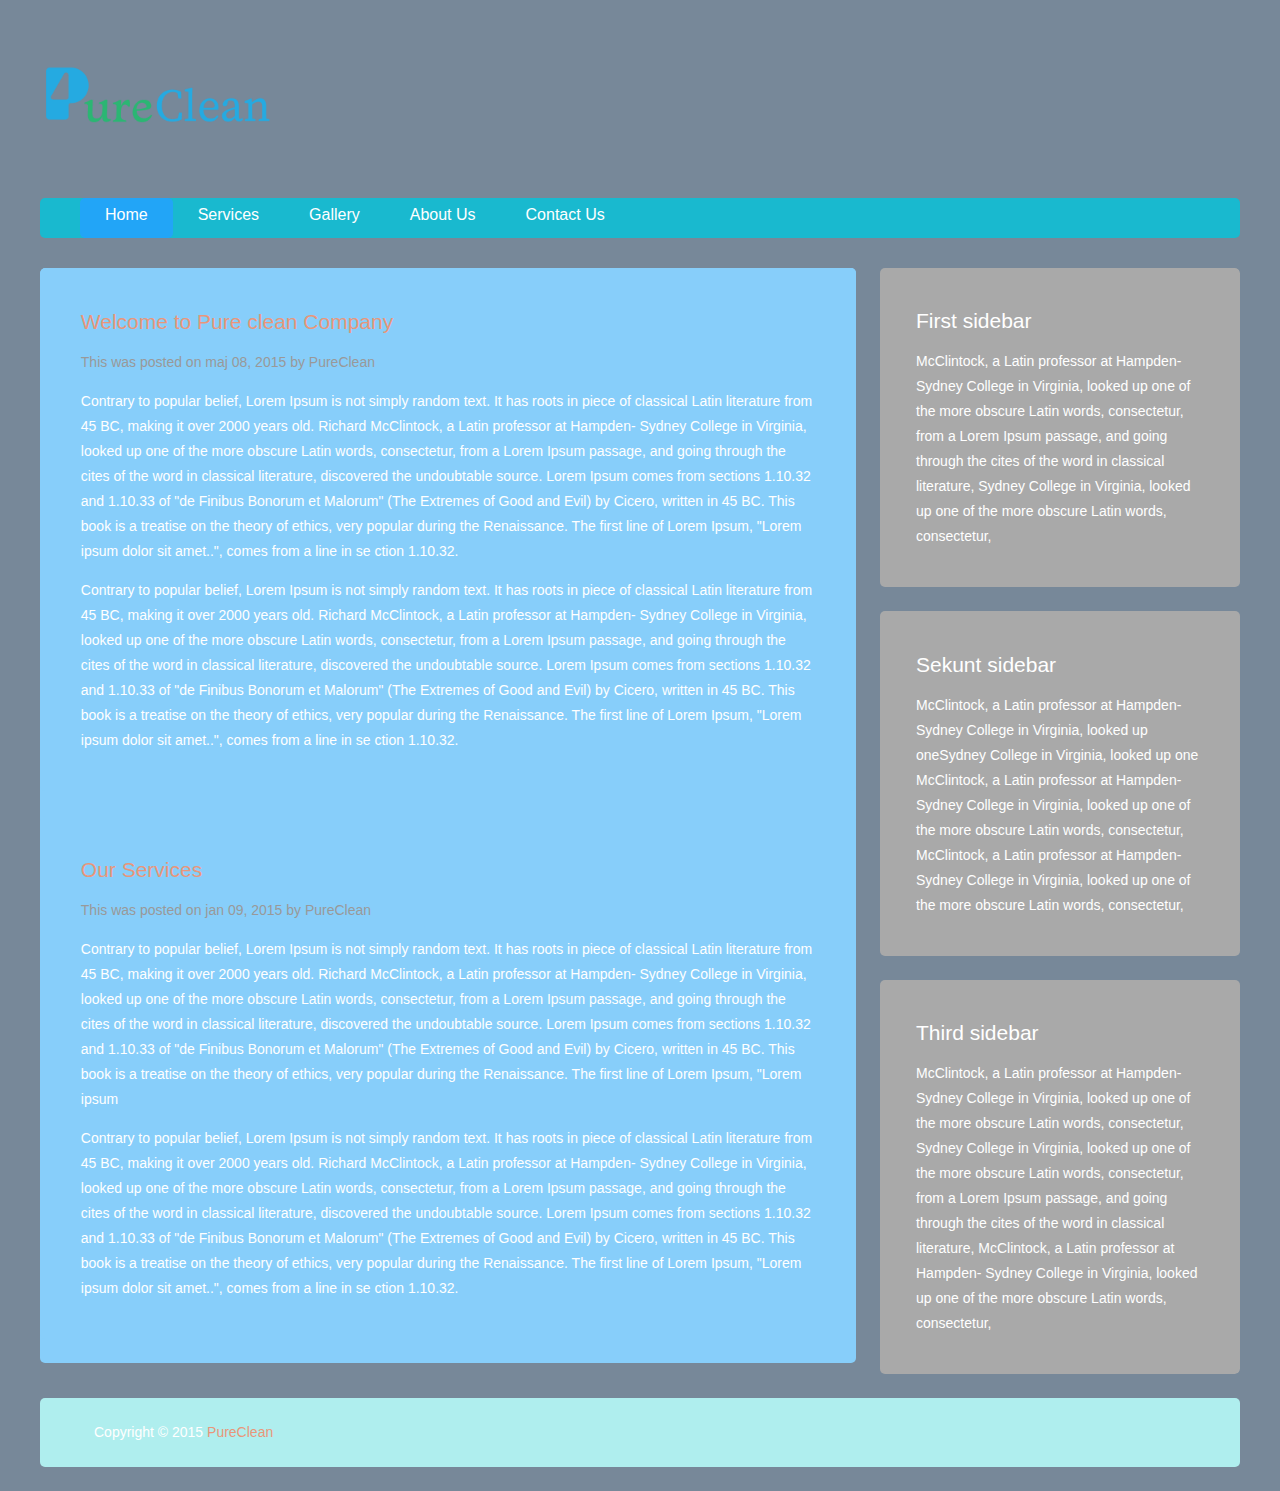
<file: PureClean/index.html>
﻿<!DOCTYPE html>

<html lang="en" xmlns="http://www.w3.org/1999/xhtml">
<head lang="en">
    <meta charset="utf-8" />

    <!--title is here -->
    <title>Pure Clean</title>

    <!--css link is here -->
    <link rel="stylesheet" type="text/css" href="style.css" />
    <meta name="viewport" content="width=device-width, initial-scale=1.0"/>
</head>
<body class="body">

    <!---Logo is here -->
    <header class="mainHeader">
        <img src="img/logo.png" alt="logo"/>
        
        <!--menu is here-->
        <nav>
            <ul>
                <li class="active"><a href="index.html">Home</a></li>
                <li><a href="services.html">Services</a></li>
                <li><a href="gallery.html">Gallery</a></li>
                <li><a href="about.html">About Us</a></li>
                <li><a href="contact.html">Contact Us</a></li>
            </ul>
        </nav>

    </header>

    <div class="mainContent">
        <div class="Content">

            <!--Första -----Article-->
            <article class="topContent">
                <header>
                    <h2><a href="#" title="This is cleaning Company">Welcome to Pure clean Company</a></h2>
                </header>
                <footer>
                    <!--post info-->
                    <p class="post-info">This was posted on maj 08, 2015 by PureClean</p>
                </footer>
                <div>
                    <p>
                        Contrary to popular belief, Lorem Ipsum is 
                        not simply random text. It has roots in
                         piece of classical Latin literature from 45 
                        BC, making it over 2000 years old. Richard
                         McClintock, a Latin professor at Hampden-
                        Sydney College in Virginia, looked up one 
                        of the more obscure Latin words, consectetur,
                         from a Lorem Ipsum passage, and going through
                         the cites of the word in classical literature, 
                        discovered the undoubtable source. Lorem Ipsum comes
                         from sections 1.10.32 and 1.10.33 of "de Finibus Bonorum 
                        et Malorum" (The Extremes of Good and Evil) by Cicero, written 
                        in 45 BC. This book is a treatise on the theory of ethics,
                         very popular during the Renaissance. The first line of
                         Lorem Ipsum, "Lorem ipsum 
                        dolor sit amet..", comes from a line in se
                        ction 1.10.32.
                    </p>

                    <p>
                        Contrary to popular belief, Lorem Ipsum is
                        not simply random text. It has roots in
                        piece of classical Latin literature from 45
                        BC, making it over 2000 years old. Richard
                        McClintock, a Latin professor at Hampden-
                        Sydney College in Virginia, looked up one
                        of the more obscure Latin words, consectetur,
                        from a Lorem Ipsum passage, and going through
                        the cites of the word in classical literature,
                        discovered the undoubtable source. Lorem Ipsum comes
                        from sections 1.10.32 and 1.10.33 of "de Finibus Bonorum
                        et Malorum" (The Extremes of Good and Evil) by Cicero, written
                        in 45 BC. This book is a treatise on the theory of ethics,
                        very popular during the Renaissance. The first line of
                        Lorem Ipsum, "Lorem ipsum
                        dolor sit amet..", comes from a line in se
                        ction 1.10.32.
                    </p>
                    </div>
                </article>

            <!---sekunt Article-->

            <article class="bottomContent">
                <header>
                    <h2><a href="#" title="This is our services">Our Services</a></h2>
                </header>
                <footer>
                    <p class="post-info">This was posted on jan 09, 2015 by PureClean</p>
                </footer>
                <div>
                    <p>
                        Contrary to popular belief, Lorem Ipsum is
                        not simply random text. It has roots in
                        piece of classical Latin literature from 45
                        BC, making it over 2000 years old. Richard
                        McClintock, a Latin professor at Hampden-
                        Sydney College in Virginia, looked up one
                        of the more obscure Latin words, consectetur,
                        from a Lorem Ipsum passage, and going through
                        the cites of the word in classical literature,
                        discovered the undoubtable source. Lorem Ipsum comes
                        from sections 1.10.32 and 1.10.33 of "de Finibus Bonorum
                        et Malorum" (The Extremes of Good and Evil) by Cicero, written
                        in 45 BC. This book is a treatise on the theory of ethics,
                        very popular during the Renaissance. The first line of
                        Lorem Ipsum, "Lorem ipsum
                        
                    </p>

                    <p>
                        Contrary to popular belief, Lorem Ipsum is
                        not simply random text. It has roots in
                        piece of classical Latin literature from 45
                        BC, making it over 2000 years old. Richard
                        McClintock, a Latin professor at Hampden-
                        Sydney College in Virginia, looked up one
                        of the more obscure Latin words, consectetur,
                        from a Lorem Ipsum passage, and going through
                        the cites of the word in classical literature,
                        discovered the undoubtable source. Lorem Ipsum comes
                        from sections 1.10.32 and 1.10.33 of "de Finibus Bonorum
                        et Malorum" (The Extremes of Good and Evil) by Cicero, written
                        in 45 BC. This book is a treatise on the theory of ethics,
                        very popular during the Renaissance. The first line of
                        Lorem Ipsum, "Lorem ipsum
                        dolor sit amet..", comes from a line in se
                        ction 1.10.32.
                    </p>
                </div>
            </article>

            
        </div> <!--end contend class-->
        <!----Top side bar-->
        <aside class="top-sidebar">
            <article>
                <h2>First sidebar</h2>
                <p>
                    McClintock, a Latin professor at Hampden-
                    Sydney College in Virginia, looked up one
                    of the more obscure Latin words, consectetur,
                    from a Lorem Ipsum passage, and going through
                    the cites of the word in classical literature,
                    Sydney College in Virginia, looked up one
                    of the more obscure Latin words, consectetur,
                </p>
            </article>
        </aside>

        <!----Top middle side bar-->
        <aside class="middle-sidebar">
            <article>
                <h2>Sekunt sidebar</h2>
                <p>
                    McClintock, a Latin professor at Hampden-
                    Sydney College in Virginia, looked up oneSydney
                    College in Virginia, looked up one
                    McClintock, a Latin professor at Hampden-
                    Sydney College in Virginia, looked up one
                    of the more obscure Latin words, consectetur,
                    McClintock, a Latin professor at Hampden-
                    Sydney College in Virginia, looked up one
                    of the more obscure Latin words, consectetur,


                </p>
            </article>
        </aside>


        <!----Top bottom side bar-->
        <aside class="bottom-sidebar">
            <article>
                <h2>Third sidebar</h2>
                <p>
                    McClintock, a Latin professor at Hampden-
                    Sydney College in Virginia, looked up one
                    of the more obscure Latin words, consectetur,
                    Sydney College in Virginia, looked up one
                    of the more obscure Latin words, consectetur,
                    from a Lorem Ipsum passage, and going through
                    the cites of the word in classical literature,
                    McClintock, a Latin professor at Hampden-
                    Sydney College in Virginia, looked up one
                    of the more obscure Latin words, consectetur,
                </p>
            </article>
        </aside>

        </div> <!--End of main contend-->
        
    <!--Footer area-->
    <footer class="mainFooter">
        <p>Copyright &copy; 2015 <a href="http://pureclean.com">PureClean</a></p>

    </footer>
    
</body>
</html>
</file>
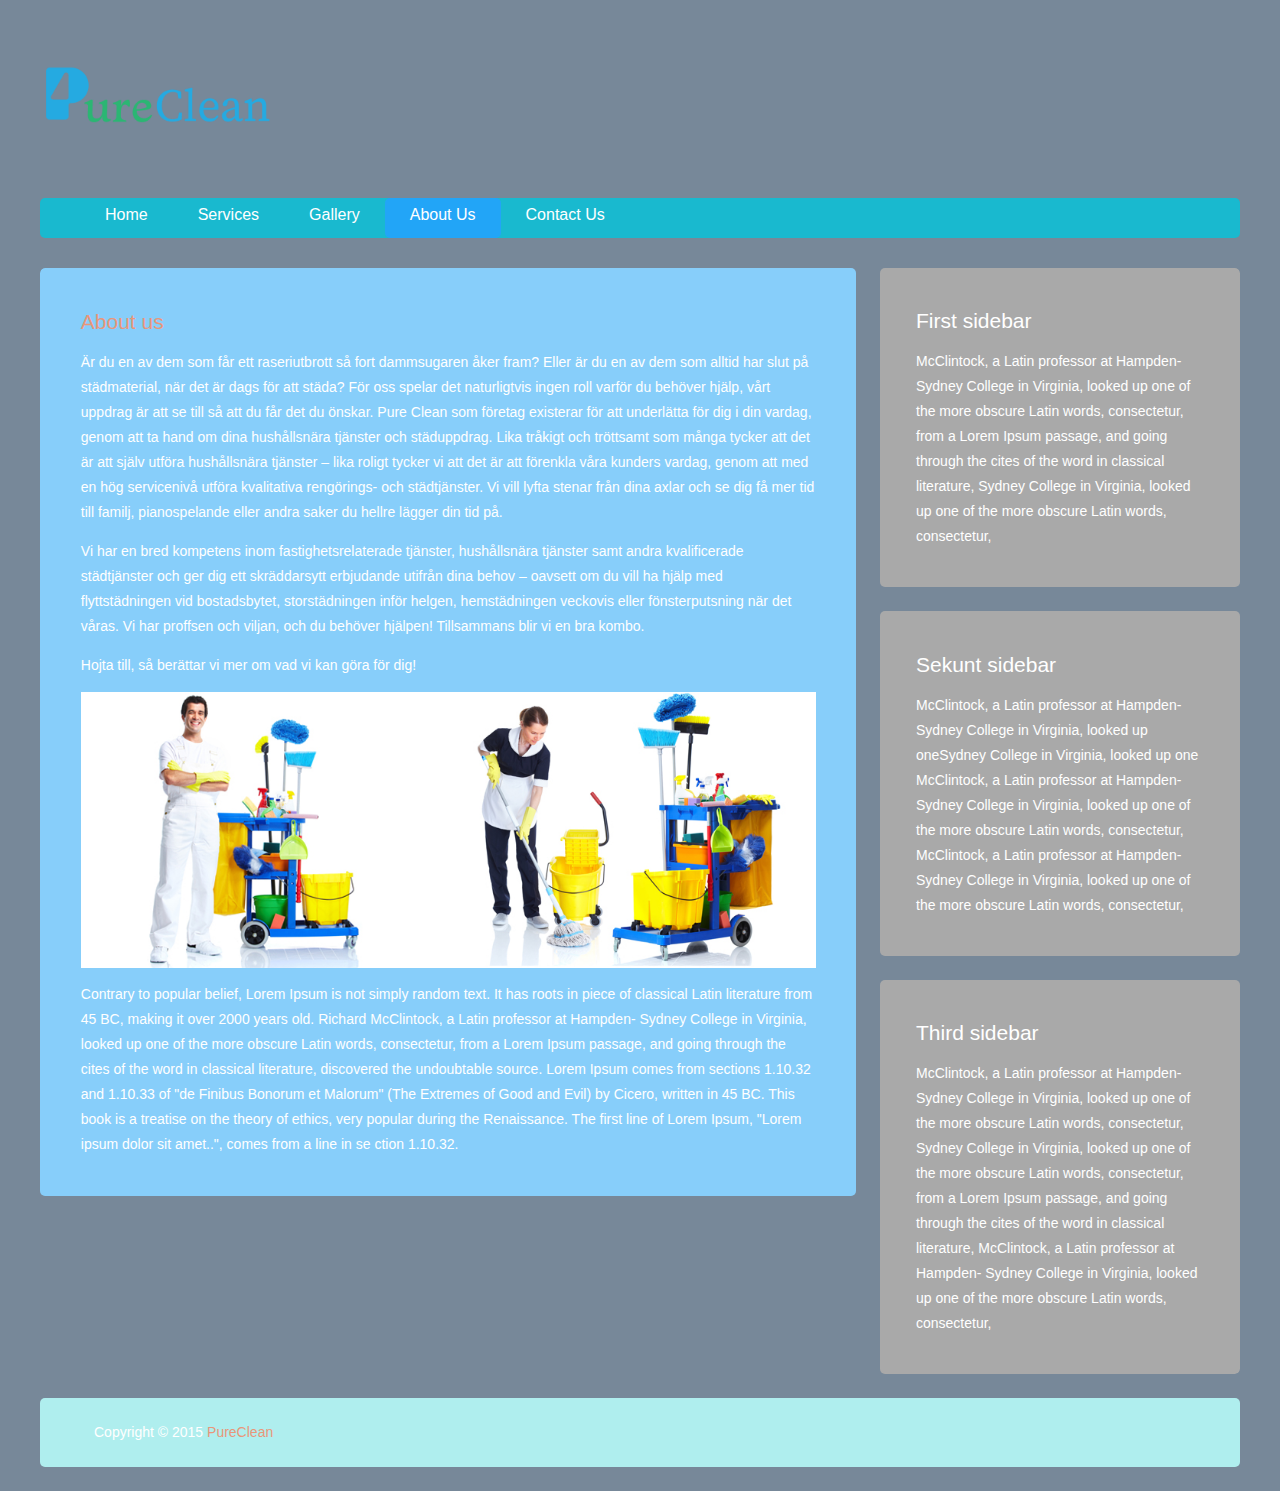
<file: PureClean/about.html>
﻿<!DOCTYPE html>

<html lang="en" xmlns="http://www.w3.org/1999/xhtml">
<head lang="en">
    <meta charset="utf-8" />

    <!--title is here -->
    <title>Pure Clean</title>

    <!--css link is here -->
    <link rel="stylesheet" type="text/css" href="services.css" />
    <meta name="viewport" content="width=device-width, initial-scale=1.0" />
</head>
<body class="body">

    <!---Logo is here -->
    <header class="mainHeader">
        <img src="img/logo.png" alt="logo" />

        <!--menu is here-->
        <nav>
            <ul>
                <li><a href="home.html">Home</a></li>
                <li><a href="services.html">Services</a></li>
                <li><a href="gallery.html">Gallery</a></li>
                <li class="active"><a href="#">About Us</a></li>
                <li><a href="contact.html">Contact Us</a></li>
            </ul>
        </nav>

    </header>

    <div class="mainContent">
        <div class="Content">

            <!--Första -----Article-->
            <article class="topContent">
                <header>
                    <h2><a href="#" title="This is cleaning Company">About us</a></h2>
                </header>

                <div>
                    <p>
                        Är du en av dem som får ett raseriutbrott så fort dammsugaren åker fram? Eller är du en av dem som alltid har slut på städmaterial, när det är dags för att städa? För oss spelar det naturligtvis ingen roll varför du behöver hjälp, vårt uppdrag är att se till så att du får det du önskar. Pure Clean som företag existerar för att underlätta för dig i din vardag, genom att ta hand om dina hushållsnära tjänster och städuppdrag. Lika tråkigt och tröttsamt som många tycker att det är att själv utföra hushållsnära tjänster – lika roligt tycker vi att det är att förenkla våra kunders vardag, genom att med en hög servicenivå utföra kvalitativa rengörings- och städtjänster. Vi vill lyfta stenar från dina axlar och se dig få mer tid till familj, pianospelande eller andra saker du hellre lägger din tid på.
                        </p>
                    <p>
                        Vi har en bred kompetens inom fastighetsrelaterade tjänster, hushållsnära tjänster samt andra kvalificerade städtjänster och ger dig ett skräddarsytt erbjudande utifrån dina behov – oavsett om du vill ha hjälp med flyttstädningen vid bostadsbytet, storstädningen inför helgen, hemstädningen veckovis eller fönsterputsning när det våras. Vi har proffsen och viljan, och du behöver hjälpen! Tillsammans blir vi en bra kombo.
                    </p>
                    <p>
                        Hojta till, så berättar vi mer om vad vi kan göra för dig!
                    </p>
                    <img src="images/PureClean.jpg" id="aboutImg" alt="Pure Clean"/>
                    <p>
                        Contrary to popular belief, Lorem Ipsum is not simply random text. It has roots in piece of classical Latin literature from 45 BC, making it over 2000 years old. Richard McClintock, a Latin professor at Hampden- Sydney College in Virginia, looked up one of the more obscure Latin words, consectetur, from a Lorem Ipsum passage, and going through the cites of the word in classical literature, discovered the undoubtable source. Lorem Ipsum comes from sections 1.10.32 and 1.10.33 of "de Finibus Bonorum et Malorum" (The Extremes of Good and Evil) by Cicero, written in 45 BC. This book is a treatise on the theory of ethics, very popular during the Renaissance. The first line of Lorem Ipsum, "Lorem ipsum dolor sit amet..", comes from a line in se ction 1.10.32.
                    </p>

                </div>
            </article>


        </div> <!--end contend class-->
        <!----Top side bar-->
        <aside class="top-sidebar">
            <article>
                <h2>First sidebar</h2>
                <p>
                    McClintock, a Latin professor at Hampden-
                    Sydney College in Virginia, looked up one
                    of the more obscure Latin words, consectetur,
                    from a Lorem Ipsum passage, and going through
                    the cites of the word in classical literature,
                    Sydney College in Virginia, looked up one
                    of the more obscure Latin words, consectetur,
                </p>
            </article>
        </aside>

        <!----Top middle side bar-->
        <aside class="middle-sidebar">
            <article>
                <h2>Sekunt sidebar</h2>
                <p>
                    McClintock, a Latin professor at Hampden-
                    Sydney College in Virginia, looked up oneSydney
                    College in Virginia, looked up one
                    McClintock, a Latin professor at Hampden-
                    Sydney College in Virginia, looked up one
                    of the more obscure Latin words, consectetur,
                    McClintock, a Latin professor at Hampden-
                    Sydney College in Virginia, looked up one
                    of the more obscure Latin words, consectetur,


                </p>
            </article>
        </aside>


        <!----Top bottom side bar-->
        <aside class="bottom-sidebar">
            <article>
                <h2>Third sidebar</h2>
                <p>
                    McClintock, a Latin professor at Hampden-
                    Sydney College in Virginia, looked up one
                    of the more obscure Latin words, consectetur,
                    Sydney College in Virginia, looked up one
                    of the more obscure Latin words, consectetur,
                    from a Lorem Ipsum passage, and going through
                    the cites of the word in classical literature,
                    McClintock, a Latin professor at Hampden-
                    Sydney College in Virginia, looked up one
                    of the more obscure Latin words, consectetur,
                </p>
            </article>
        </aside>

    </div> <!--End of main contend-->
    <!--Footer area-->
    <footer class="mainFooter">
        <p>Copyright &copy; 2015 <a href="http://pureclean.com">PureClean</a></p>

    </footer>

</body>
</html>
</file>
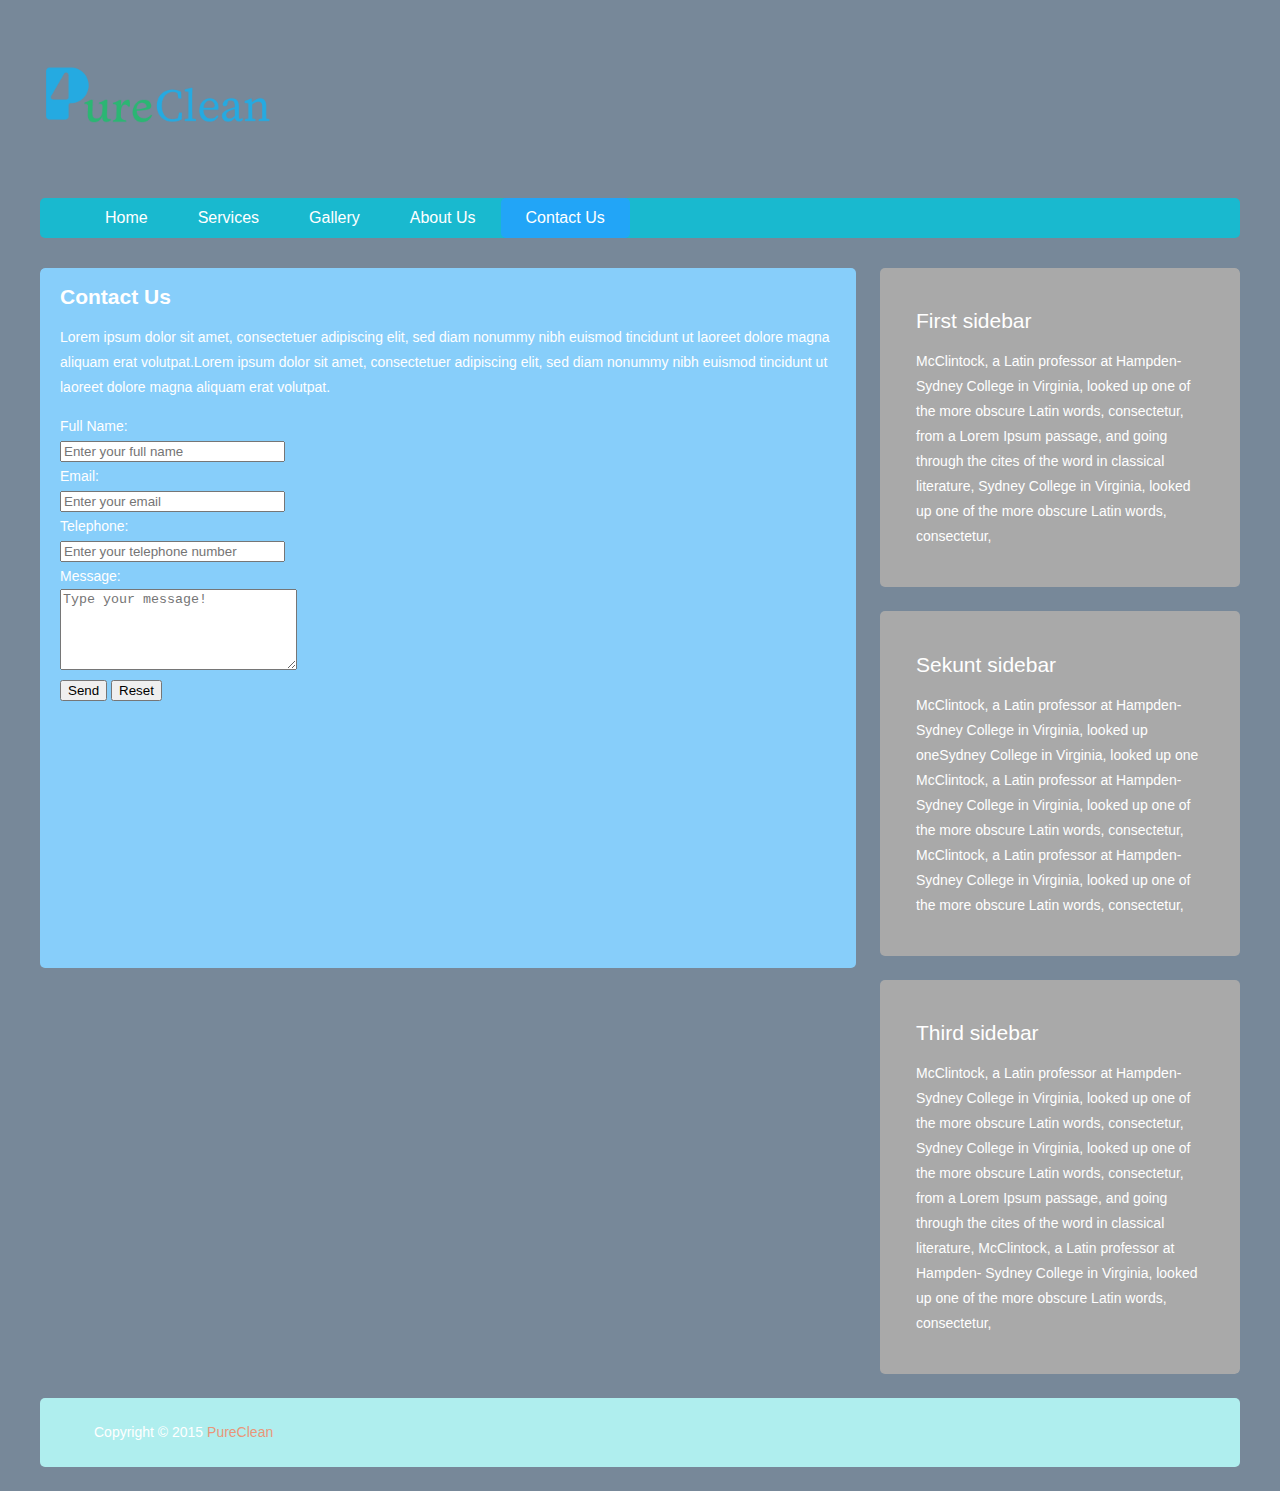
<file: PureClean/contact.html>
﻿<!DOCTYPE html>

<html lang="en" xmlns="http://www.w3.org/1999/xhtml">
<head lang="en">
    <meta charset="utf-8" />

    <!--title is here -->
    <title>Pure Clean</title>

    <!--css link is here -->
    <link rel="stylesheet" type="text/css" href="contact.css" />
    <!--<link rel="stylesheet" type="text/css" href="style.css" />-->
    
    <meta name="viewport" content="width=device-width, initial-scale=1.0" />
</head>
<body class="body">

    <!---Logo is here -->
    <header class="mainHeader">
        <img src="logo.png" alt="logo" />

        <!--menu is here-->
        <nav>
            <ul>
                <li><a href="index.html">Home</a></li>
                <li><a href="services.html">Services</a></li>
                <li><a href="gallery.html">Gallery</a></li>
                <li><a href="about.html">About Us</a></li>
                <li class="active"><a href="contact.html">Contact Us</a></li>
            </ul>
        </nav>

    </header>

    <div class="mainContent">
        <div class="Content">
            <h2>Contact Us</h2>

                <article class="contact_content">
                    <p>Lorem ipsum dolor sit amet, consectetuer adipiscing elit, sed diam nonummy nibh euismod tincidunt ut laoreet dolore magna aliquam erat volutpat.Lorem ipsum dolor sit amet, consectetuer adipiscing elit, sed diam nonummy nibh euismod tincidunt ut laoreet dolore magna aliquam erat volutpat.</p>
                </article>

            <form id="contact-form" action="mailto:info@pureclean.com" method="post">
                <label for="name">Full Name:</label><br />
                <input type="text" name="name" id="name" size="25" placeholder="Enter your full name" /><br />
                <label for="email">Email:</label><br />
                <input type="email" name="email" id="email" size="25" placeholder="Enter your email" /><br />
                <label for="tel">Telephone:</label><br />
                <input type="tel" name="name" id="tel" size="25" placeholder="Enter your telephone number" /><br />
                <label for="message">Message:</label><br />
                <textarea type="message" rows="5" cols="27" name="message" id="message" size="25" placeholder="Type your message!"></textarea><br />
                <button type="submit" value="Send">Send</button>
                <button type="reset" value="Reset">Reset</button>

            </form>
            <div class="map">
                <iframe width="480" height="251" frameborder="0" scrolling="no" marginheight="0" marginwidth="0" src="https://maps.google.com/maps?f=q&amp;source=s_q&amp;hl=en&amp;geocode=&amp;q=flemingsberg,+Stockholm,+Sweden&amp;aq=&amp;sll=59.209773,18.052167&amp;sspn=0.225658,0.727158&amp;ie=UTF8&amp;hq=&amp;hnear=Flemingsberg,+Sweden&amp;t=m&amp;ll=59.223394,17.94754&amp;spn=0.07027,0.192261&amp;z=11&amp;iwloc=A&amp;output=embed"></iframe>
            </div>


        
        </div> <!--end contend class-->
        <!----Top side bar-->
        <aside class="top-sidebar">
            <article>
                <h2>First sidebar</h2>
                <p>
                    McClintock, a Latin professor at Hampden-
                    Sydney College in Virginia, looked up one
                    of the more obscure Latin words, consectetur,
                    from a Lorem Ipsum passage, and going through
                    the cites of the word in classical literature,
                    Sydney College in Virginia, looked up one
                    of the more obscure Latin words, consectetur,
                </p>
            </article>
        </aside>

        <!----Top middle side bar-->
        <aside class="middle-sidebar">
            <article>
                <h2>Sekunt sidebar</h2>
                <p>
                    McClintock, a Latin professor at Hampden-
                    Sydney College in Virginia, looked up oneSydney
                    College in Virginia, looked up one
                    McClintock, a Latin professor at Hampden-
                    Sydney College in Virginia, looked up one
                    of the more obscure Latin words, consectetur,
                    McClintock, a Latin professor at Hampden-
                    Sydney College in Virginia, looked up one
                    of the more obscure Latin words, consectetur,


                </p>
            </article>
        </aside>


        <!----Top bottom side bar-->
        <aside class="bottom-sidebar">
            <article>
                <h2>Third sidebar</h2>
                <p>
                    McClintock, a Latin professor at Hampden-
                    Sydney College in Virginia, looked up one
                    of the more obscure Latin words, consectetur,
                    Sydney College in Virginia, looked up one
                    of the more obscure Latin words, consectetur,
                    from a Lorem Ipsum passage, and going through
                    the cites of the word in classical literature,
                    McClintock, a Latin professor at Hampden-
                    Sydney College in Virginia, looked up one
                    of the more obscure Latin words, consectetur,
                </p>
            </article>
        </aside>

    </div> <!--End of main contend-->
    <!--Footer area-->
    <footer class="mainFooter">
        <p>Copyright &copy; 2015 <a href="http://pureclean.com">PureClean</a></p>

    </footer>

</body>
</html>
</file>
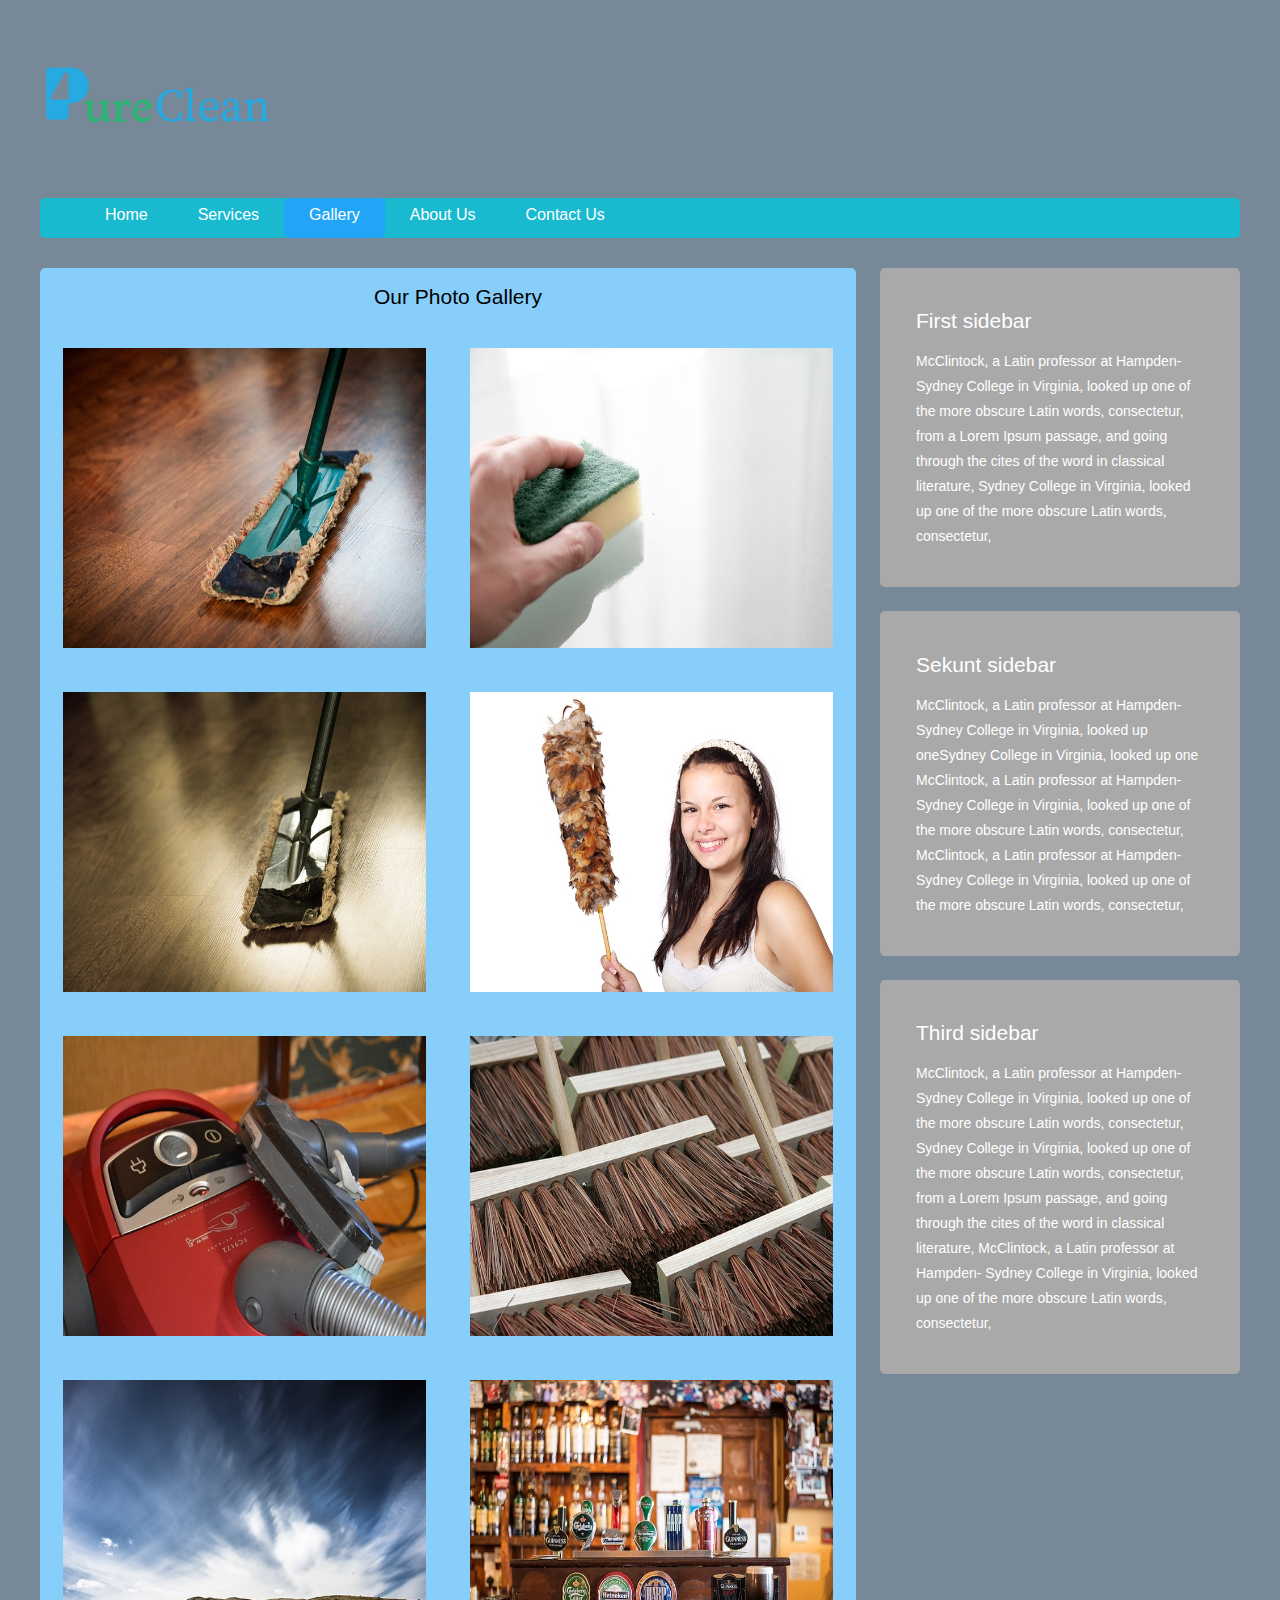
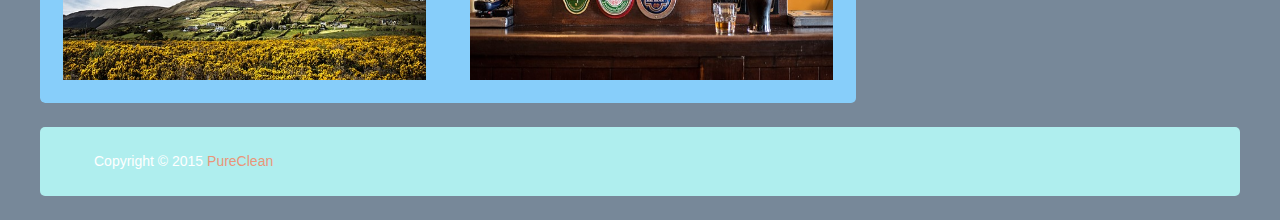
<file: PureClean/gallery.html>
﻿<!DOCTYPE html>

<html lang="en" xmlns="http://www.w3.org/1999/xhtml">
<head lang="en">
    <meta charset="utf-8" />

    <!--title is here -->
    <title>Pure Clean</title>

    <!--css link is ....here ---->
    <link rel="stylesheet" type="text/css" href="style.css" />
    <meta name="viewport" content="width=device-width, initial-scale=1.0" />
</head>
<body class="body">

    <!---Logo is here -->
    <header class="mainHeader">
        <img src="img/logo.png" alt="logo" />

        <!--menu is here-->
        <nav>
            <ul>
                <li ><a href="index.html">Home</a></li>
                <li><a href="services.html">Services</a></li>
                <li class="active"><a href="gallery.html">Gallery</a></li>
                <li><a href="about.html">About Us</a></li>
                <li><a href="contact.html">Contact Us</a></li>
            </ul>
        </nav>

    </header>
    <!--Gallery page start here----->
    <div class="mainContent">
        <div class="Content">
            <h2 class="gallery_title">
                Our Photo Gallery
            </h2>
            <div id="gallery">
                <table>
                    <tr>
                        <td><img src="img/clean.jpg" alt="logo" height="300" /></td>
                        <td><img src="img/clean1.jpg" alt="logo" height="300"/></td>
                        
                    </tr>
                    <tr>
                        <td><img src="img/clean2.jpg" alt="logo" height="300"/></td>
                        <td><img src="img/clean3.jpg" alt="logo"height="300" /></td>
                        
                    </tr>
                    <tr>
                        <td><img src="img/clean4.jpg" alt="logo" height="300" /></td>
                        <td><img src="img/clean5.jpg" alt="logo" height="300" /></td>
                       
                    </tr>
                    <tr>
                        <td><img src="img/clean6.jpg" alt="logo" height="300"/></td>
                        <td><img src="img/clean7.jpg" alt="logo" height="300" /></td>

                    </tr>


                </table>



            </div>
        </div>



        <!----Top side bar-->
        <aside class="top-sidebar">
            <article>
                <h2>First sidebar</h2>
                <p>
                    McClintock, a Latin professor at Hampden-
                    Sydney College in Virginia, looked up one
                    of the more obscure Latin words, consectetur,
                    from a Lorem Ipsum passage, and going through
                    the cites of the word in classical literature,
                    Sydney College in Virginia, looked up one
                    of the more obscure Latin words, consectetur,
                </p>
            </article>
        </aside>

        <!----Top middle side bar-->
        <aside class="middle-sidebar">
            <article>
                <h2>Sekunt sidebar</h2>
                <p>
                    McClintock, a Latin professor at Hampden-
                    Sydney College in Virginia, looked up oneSydney
                    College in Virginia, looked up one
                    McClintock, a Latin professor at Hampden-
                    Sydney College in Virginia, looked up one
                    of the more obscure Latin words, consectetur,
                    McClintock, a Latin professor at Hampden-
                    Sydney College in Virginia, looked up one
                    of the more obscure Latin words, consectetur,


                </p>
            </article>
        </aside>


        <!----Top bottom side bar-->
        <aside class="bottom-sidebar">
            <article>
                <h2>Third sidebar</h2>
                <p>
                    McClintock, a Latin professor at Hampden-
                    Sydney College in Virginia, looked up one
                    of the more obscure Latin words, consectetur,
                    Sydney College in Virginia, looked up one
                    of the more obscure Latin words, consectetur,
                    from a Lorem Ipsum passage, and going through
                    the cites of the word in classical literature,
                    McClintock, a Latin professor at Hampden-
                    Sydney College in Virginia, looked up one
                    of the more obscure Latin words, consectetur,
                </p>
            </article>
        </aside>

    </div>
    <!--Footer area-->
    <footer class="mainFooter">
        <p>Copyright &copy; 2015 <a href="http://pureclean.com">PureClean</a></p>

    </footer>

</body>
</html>
</file>
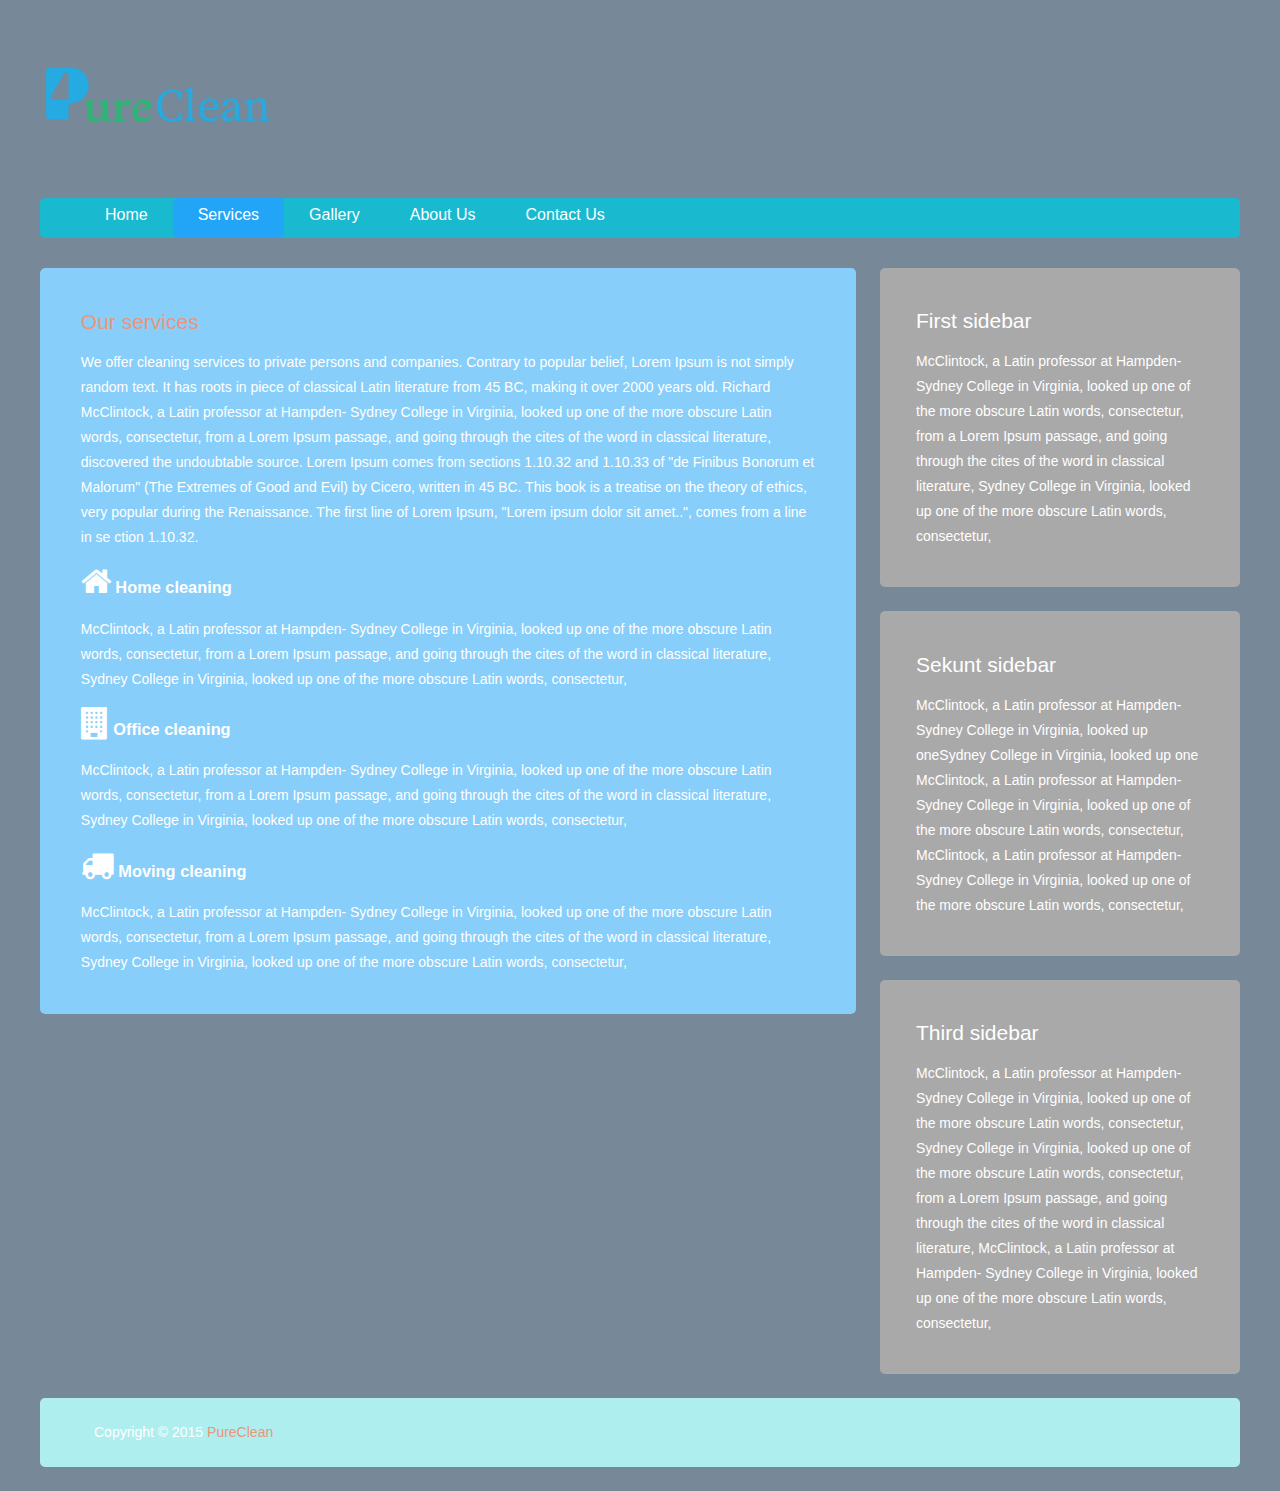
<file: PureClean/services.html>
﻿<!DOCTYPE html>

<html lang="en" xmlns="http://www.w3.org/1999/xhtml">
<head lang="en">
    <meta charset="utf-8" />

    <!--title is here -->
    <title>Pure Clean</title>

    <!--css link is here -->
    <link rel="stylesheet" type="text/css" href="services.css" />
    <link rel="stylesheet" href="https://maxcdn.bootstrapcdn.com/font-awesome/4.4.0/css/font-awesome.min.css" />
    <meta name="viewport" content="width=device-width, initial-scale=1.0" />
</head>
<body class="body">

    <!---Logo is here -->
    <header class="mainHeader">
        <img src="img/logo.png" alt="logo" />

        <!--menu is here-->
        <nav>
            <ul>
                <li><a href="home.html">Home</a></li>
                <li class="active"><a href="#">Services</a></li>
                <li><a href="gallery.html">Gallery</a></li>
                <li><a href="about.html">About Us</a></li>
                <li><a href="contact.html">Contact Us</a></li>
            </ul>
        </nav>

    </header>

    <div class="mainContent">
        <div class="Content">

            <!--Första -----Article-->
            <article class="topContent">
                <header>
                    <h2><a href="#" title="This is cleaning Company">Our services</a></h2>
                </header>
                
                <div>
                    <p>
                        We offer cleaning services to private persons and companies.
                        Contrary to popular belief, Lorem Ipsum is not simply random text. It has roots in piece of classical Latin literature from 45 BC, making it over 2000 years old. Richard McClintock, a Latin professor at Hampden- Sydney College in Virginia, looked up one of the more obscure Latin words, consectetur, from a Lorem Ipsum passage, and going through the cites of the word in classical literature, discovered the undoubtable source. Lorem Ipsum comes from sections 1.10.32 and 1.10.33 of "de Finibus Bonorum et Malorum" (The Extremes of Good and Evil) by Cicero, written in 45 BC. This book is a treatise on the theory of ethics, very popular during the Renaissance. The first line of Lorem Ipsum, "Lorem ipsum dolor sit amet..", comes from a line in se ction 1.10.32.

                    </p>
                    <p>
                        <h3><i class="fa fa-home fa-2x"></i> Home cleaning</h3>
                        McClintock, a Latin professor at Hampden- Sydney College in Virginia, looked up one of the more obscure Latin words, consectetur, from a Lorem Ipsum passage, and going through the cites of the word in classical literature, Sydney College in Virginia, looked up one of the more obscure Latin words, consectetur,
                    </p>
                    <p>
                        <h3><i class="fa fa-building fa-2x"></i> Office cleaning</h3>
                        McClintock, a Latin professor at Hampden- Sydney College in Virginia, looked up one of the more obscure Latin words, consectetur, from a Lorem Ipsum passage, and going through the cites of the word in classical literature, Sydney College in Virginia, looked up one of the more obscure Latin words, consectetur,
                    </p>
                    <p>
                        <h3><i class="fa fa-truck fa-2x"></i> Moving cleaning</h3>
                        McClintock, a Latin professor at Hampden- Sydney College in Virginia, looked up one of the more obscure Latin words, consectetur, from a Lorem Ipsum passage, and going through the cites of the word in classical literature, Sydney College in Virginia, looked up one of the more obscure Latin words, consectetur,
                    </p>

                </div>
            </article>

        </div> <!--end contend class-->
        <!----Top side bar-->
        <aside class="top-sidebar">
            <article>
                <h2>First sidebar</h2>
                <p>
                    McClintock, a Latin professor at Hampden-
                    Sydney College in Virginia, looked up one
                    of the more obscure Latin words, consectetur,
                    from a Lorem Ipsum passage, and going through
                    the cites of the word in classical literature,
                    Sydney College in Virginia, looked up one
                    of the more obscure Latin words, consectetur,
                </p>
            </article>
        </aside>

        <!----Top middle side bar-->
        <aside class="middle-sidebar">
            <article>
                <h2>Sekunt sidebar</h2>
                <p>
                    McClintock, a Latin professor at Hampden-
                    Sydney College in Virginia, looked up oneSydney
                    College in Virginia, looked up one
                    McClintock, a Latin professor at Hampden-
                    Sydney College in Virginia, looked up one
                    of the more obscure Latin words, consectetur,
                    McClintock, a Latin professor at Hampden-
                    Sydney College in Virginia, looked up one
                    of the more obscure Latin words, consectetur,


                </p>
            </article>
        </aside>


        <!----Top bottom side bar-->
        <aside class="bottom-sidebar">
            <article>
                <h2>Third sidebar</h2>
                <p>
                    McClintock, a Latin professor at Hampden-
                    Sydney College in Virginia, looked up one
                    of the more obscure Latin words, consectetur,
                    Sydney College in Virginia, looked up one
                    of the more obscure Latin words, consectetur,
                    from a Lorem Ipsum passage, and going through
                    the cites of the word in classical literature,
                    McClintock, a Latin professor at Hampden-
                    Sydney College in Virginia, looked up one
                    of the more obscure Latin words, consectetur,
                </p>
            </article>
        </aside>

    </div> <!--End of main contend-->
    <!--Footer area-->
    <footer class="mainFooter">
        <p>Copyright &copy; 2015 <a href="http://pureclean.com">PureClean</a></p>

    </footer>

</body>
</html>
</file>
<file: PureClean/style.css>
﻿body{
    background-color:lightslategray;
    color:white;
    font-size:87.5%; /*Base font size:14px*/
    font-family:'Segoe UI', Tahoma, Geneva, Verdana, sans-serif;
    line-height:1.5;
    margin:0;
    padding:0;
    text-align:left;
}
.body{
    clear:both;
    width:100%;
    margin:0 auto;
    max-width:1200px;
}
h2{
    font-size:1.5em; /*22px*/
    font-weight:400;
    line-height:1.1;
    margin-bottom:.8em;
}
a{
    color:darksalmon;
    text-decoration:none;

}
a:hover{
    background-color:antiquewhite;
    color:brown;
    text-decoration:none;
}
.mainHeader img{
    width:20%;
    height:auto;
    margin:3% 0;
    
}
.mainHeader nav{
    background-color:#19B9CF;
    font-size:16px;
    height:40px;
    line-height30px;
    margin: 0 auto 30px auto;
    text-align:center;
    border-radius:5px;
    -moz-border-radius:5px;
    -webkit-border-radius:5px;
}
.mainHeader nav ul{
    list-style:none;
    margin:0 auto;
     
}
.mainHeader nav ul li{
    float:left;
    display:inline;
}
.mainHeader nav a:link, .mainHeader nav a:visited{
    color:#fff;
    display:inline-block;
    height:30px;
    padding:5px 25px;
    text-decoration: none;
    border-radius:5px;
    -moz-border-radius:5px;
    -webkit-border-radius:5px;
}
.mainHeader nav a:hover, .mainHeader nav .active a{
    background-color:#22a5f7;
    color:#fff;

}
.mainContent{
    overflow:hidden;
    line-height:25px;
    border-radius:5px;
    -moz-border-radius:5px;
    -webkit-border-radius:5px;

}
.Content{
    width:68%;
    float:left;
    border-radius:5px;
    -moz-border-radius:5px;
    -webkit-border-radius:5px;
    background:lightskyblue;

} 
.topContent{
    
    
    background-color:lightskyblue;
    padding:3% 5%;
    margin-bottom:3%;
    border-radius:5px;
    -moz-border-radius:5px;
    -webkit-border-radius:5px;
}
.bottomContent{
    
    
    background-color:lightskyblue;
    padding:3% 5%;
    margin-bottom:3%;
    border-radius:5px;
    -moz-border-radius:5px;
    -webkit-border-radius:5px;
}
.post-info{
    font-style:unset;
    color:#999;
    font-size:85;
}
.top-sidebar{
    width:24%;
    float:right;
    margin-left:2%;
    background-color:darkgrey;
    padding:2% 3%;
    margin-bottom:2%;
    border-radius:5px;
    -moz-border-radius:5px;
    -webkit-border-radius:5px;
}
.middle-sidebar{
    width:24%;
    float:right;
    clear:right;
    margin-left:2%;
    background-color:darkgrey;
    padding:2% 3%;
    margin-bottom:2%;
    border-radius:5px;
    -moz-border-radius:5px;
    -webkit-border-radius:5px;
}
.bottom-sidebar{
    width:24%;
    float:right;
    clear:right;
    margin-left:2%;
    background-color:darkgrey;
    padding:2% 3%;
    border-radius:5px;
    -moz-border-radius:5px;
    -webkit-border-radius:5px;
}
.mainFooter{
    width:100%;
    float:left;
    margin-top:2%;
    margin-bottom:2%;
    padding-left:0;
    background-color:paleturquoise;
    border-radius:5px;
    -moz-border-radius:5px;
    -webkit-border-radius:5px;
    color:white;

}
.mainFooter p{
    width:91%;
    margin:2% auto;
}

/* Gallery style start here*/


#gallery table img {
   
    width:90%;
    display:block;
    padding:20px;
   


   

}
.gallery_title {
    padding-left:20px;
    text-align:center;
    color:black;
}


/*Tablet Styles*/
@media only  screen and (min-width:150px) and (max-width:780px) {
    .body{
        width:90%;
        font-size:90%;
    }
    .mainHeader img{
        width:50%;
        display:block;
        margin:0 auto;

    }
    .mainHeader nav {
        height:200px;
        margin-bottom:20px;

    }
    .mainHeader nav ul{
        padding-left:0;

    }
    .mainHeader nav li{
        margin-left:0 auto;
        width:100%;
    }
    .mainHeader nav a:link, .mainHeader nav a:visited{
        display:block;
        padding:5px 0;
    }
    .mainContent{
        margin-top:4%;
        margin-bottom:2%;

    }
    .topContent{
        padding:2% 5%;
        margin-bottom:4%;

    }
    .bottomContent{
        padding:2% 5%;
    }
    .Content{
        width:100%;
        float:left;
    }
    .top-sidebar{
        width:86%;
        margin-top:4%;
        margin-left:0%;
        padding:0 7%;
        margin-bottom:0;
    }
    .middle-sidebar{
        width:86%;
        margin-top:4%;
        margin-left:0%;
        padding:0 7%;
        margin-bottom:0;
    }
    .bottom-sidebar{
        width:86%;
        margin-top:4%;
        margin-left:0%;
        padding:0 7%;
        margin-bottom:1%;
    }
    .mainFooter{
        width:100%;
        margin:2% 0;
    }
    .mainFooter p{
        width:68%;
    }
}

/*Mobile Styles*/
</file>
<file: PureClean/services.css>
﻿body{
    background-color:lightslategray;
    color:white;
    font-size:87.5%; /*Base font size:14px*/
    font-family:'Segoe UI', Tahoma, Geneva, Verdana, sans-serif;
    line-height:1.5;
    margin:0;
    padding:0;
    text-align:left;
}
.body{
    clear:both;
    width:100%;
    margin:0 auto;
    max-width:1200px;
}
h2{
    font-size:1.5em; /*22px*/
    font-weight:400;
    line-height:1.1;
    margin-bottom:.8em;
}
a{
    color:darksalmon;
    text-decoration:none;

}
a:hover{
    background-color:antiquewhite;
    color:brown;
    text-decoration:none;
}
.mainHeader img{
    width:20%;
    height:auto;
    margin:3% 0;
    
}
.mainHeader nav{
    background-color:#19B9CF;
    font-size:16px;
    height:40px;
    line-height30px;
    margin: 0 auto 30px auto;
    text-align:center;
    border-radius:5px;
    -moz-border-radius:5px;
    -webkit-border-radius:5px;
}
.mainHeader nav ul{
    list-style:none;
    margin:0 auto;
     
}
.mainHeader nav ul li{
    float:left;
    display:inline;
}
.mainHeader nav a:link, .mainHeader nav a:visited{
    color:#fff;
    display:inline-block;
    height:30px;
    padding:5px 25px;
    text-decoration: none;
    border-radius:5px;
    -moz-border-radius:5px;
    -webkit-border-radius:5px;
}
.mainHeader nav a:hover, .mainHeader nav .active a{
    background-color:#22a5f7;
    color:#fff;

}
.mainContent{
    overflow:hidden;
    line-height:25px;
    border-radius:5px;
    -moz-border-radius:5px;
    -webkit-border-radius:5px;

}
.Content{
    width:68%;
    float:left;
    border-radius:5px;
    -moz-border-radius:5px;
    -webkit-border-radius:5px;

} 
.topContent{
    
    
    background-color:lightskyblue;
    padding:3% 5%;
    margin-bottom:3%;
    border-radius:5px;
    -moz-border-radius:5px;
    -webkit-border-radius:5px;
}
.bottomContent{
    
    
    background-color:lightskyblue;
    padding:3% 5%;
    margin-bottom:3%;
    border-radius:5px;
    -moz-border-radius:5px;
    -webkit-border-radius:5px;
}
.post-info{
    font-style:unset;
    color:#999;
    font-size:85;
}
.top-sidebar{
    width:24%;
    float:left;
    margin-left:2%;
    background-color:darkgrey;
    padding:2% 3%;
    margin-bottom:2%;
    border-radius:5px;
    -moz-border-radius:5px;
    -webkit-border-radius:5px;
}
.middle-sidebar{
    width:24%;
    float:left;
    margin-left:2%;
    background-color:darkgrey;
    padding:2% 3%;
    margin-bottom:2%;
    border-radius:5px;
    -moz-border-radius:5px;
    -webkit-border-radius:5px;
}
.bottom-sidebar{
    width:24%;
    float:left;
    margin-left:2%;
    background-color:darkgrey;
    padding:2% 3%;
    border-radius:5px;
    -moz-border-radius:5px;
    -webkit-border-radius:5px;
}
.mainFooter{
    width:100%;
    float:left;
    margin-top:2%;
    margin-bottom:2%;
    padding-left:0;
    background-color:paleturquoise;
    border-radius:5px;
    -moz-border-radius:5px;
    -webkit-border-radius:5px;
    color:white;

}
.mainFooter p{
    width:91%;
    margin:2% auto;
}

#aboutImg {
    max-width:735px;
    background-size:contain;
    display:block;
}

@media only  screen and (min-width:340px) and (max-width:780px) {
    .body{
        width:90%;
        font-size:90%;
    }
    .mainHeader img{
        width:50%;
        display:block;
        margin:0 auto;

    }
    .mainHeader nav {
        height:200px;
        margin-bottom:20px;

    }
    .mainHeader nav ul{
        padding-left:0;

    }
    .mainHeader nav li{
        margin-left:0 auto;
        width:100%;
    }
    .mainHeader nav a:link, .mainHeader nav a:visited{
        display:block;
        padding:5px 0;
    }
    .mainContent{
        margin-top:4%;
        margin-bottom:2%;

    }
    .topContent{
        padding:2% 5%;
        margin-bottom:4%;

    }
    .bottomContent{
        padding:2% 5%;
    }
    .Content{
        width:100%;
        float:left;
    }
    .top-sidebar{
        width:86%;
        margin-top:4%;
        margin-left:0%;
        padding:0 7%;
        margin-bottom:0;
    }
    .middle-sidebar{
        width:86%;
        margin-top:4%;
        margin-left:0%;
        padding:0 7%;
        margin-bottom:0;
    }
    .bottom-sidebar{
        width:86%;
        margin-top:4%;
        margin-left:0%;
        padding:0 7%;
        margin-bottom:1%;
    }
    .mainFooter{
        width:100%;
        margin:2% 0;
    }
    .mainFooter p{
        width:68%;
    }
    
#aboutImg {
    width:99%;
    background-size:contain;
    display:block;
}
}
@media only screen and (min-width:781px) and (max-width:1200px) {
    #aboutImg {
        width:99%;
        display:block;
    }
}
</file>
<file: PureClean/contact.css>
﻿body{
    background-color:lightslategray;
    color:white;
    font-size:87.5%; /*Base font size:14px*/
    font-family:'Segoe UI', Tahoma, Geneva, Verdana, sans-serif;
    line-height:1.5;
    margin:0;
    padding:0;
    /*text-align:left;*/
}
.body{
    
    width:100%;
    margin:0 auto;
    max-width:1200px;
}
h2{
    font-size:1.5em; /*22px*/
    font-weight:400;
    line-height:1.1;
    margin-bottom:.8em;
}
a{
    color:darksalmon;
    text-decoration:none;

}
a:hover{
    background-color:antiquewhite;
    color:brown;
    text-decoration:none;
}
.mainHeader img{
    width:20%;
    height:auto;
    margin:3% 0;
    
}
.mainHeader nav {
    background-color: #19B9CF;
    font-size: 16px;
    height: 40px;
    line-height:30px;
    margin: 0 auto 30px auto;
    text-align: center;
    -moz-border-radius: 5px;
    -webkit-border-radius: 5px;
    border-radius: 5px;
}
.mainHeader nav ul{
    list-style:none;
    margin:0 auto;
     
}
.mainHeader nav ul li{
    float:left;
    display:inline;
}
    .mainHeader nav a:link, .mainHeader nav a:visited {
        color: #fff;
        display: inline-block;
        height: 30px;
        padding: 5px 25px;
        text-decoration: none;
        -moz-border-radius: 5px;
        -webkit-border-radius: 5px;
        border-radius: 5px;
    }
.mainHeader nav a:hover, .mainHeader nav .active a{
    background-color:#22a5f7;
    color:#fff;

}
.mainContent {
    overflow: hidden;
    line-height: 25px;
    -moz-border-radius: 5px;
    -webkit-border-radius: 5px;
    border-radius: 5px;
}
.Content {
    width: 68%;
    float: left;
    -moz-border-radius: 5px;
    -webkit-border-radius: 5px;
    border-radius: 5px;
    min-height:700px;
    background:lightskyblue;
    color:white;
}

.post-info{
    font-style:unset;
    color:#999;
    font-size:8px;
}
.top-sidebar {
    width: 24%;
    float: right;
    margin-left: 2%;
    background-color: darkgrey;
    padding: 2% 3%;
    margin-bottom: 2%;
    -moz-border-radius: 5px;
    -webkit-border-radius: 5px;
    border-radius: 5px;
}
.middle-sidebar {
    width: 24%;
    float: right;
    clear:right;
    margin-left: 2%;
    background-color: darkgrey;
    padding: 2% 3%;
    margin-bottom: 2%;
    -moz-border-radius: 5px;
    -webkit-border-radius: 5px;
    border-radius: 5px;
}
.bottom-sidebar {
    width: 24%;
    float: right;
    clear:right;
    margin-left: 2%;
    background-color: darkgrey;
    padding: 2% 3%;
    -moz-border-radius: 5px;
    -webkit-border-radius: 5px;
    border-radius: 5px;
}
.mainFooter {
    width: 100%;
    float: left;
    margin-top: 2%;
    margin-bottom: 2%;
    padding-left: 0;
    background-color: paleturquoise;
    -moz-border-radius: 5px;
    -webkit-border-radius: 5px;
    border-radius: 5px;
    color: white;
}
.mainFooter p{
    width:91%;
    margin:2% auto;
}

/*Contact Page Main Styles*/
#contact-form {
    margin-left:20px;
    float:left;
}
.Content h2 {
    margin-left:20px;
    font-weight:bold;
}

.map {
    float:right;
    position:relative;
    right:50px;
}

.contact_content p{
    margin-left:20px;
}

@media only  screen and (min-width:150px) and (max-width:780px) {
    .body{
        width:90%;
        font-size:1.5em;
    }
    .mainHeader img{
        width:50%;
        display:block;
        margin:0 auto;

    }
    .mainHeader nav {
        height:200px;
        margin-bottom:20px;

    }
    .mainHeader nav ul{
        padding-left:0;

    }
    .mainHeader nav li{
        margin-left:0 auto;
        width:100%;
    }
    .mainHeader nav a:link, .mainHeader nav a:visited{
        display:block;
        padding:5px 0;
    }
    .mainContent{
        margin-top:4%;
        margin-bottom:2%;

    }
    .topContent{
        padding:2% 5%;
        margin-bottom:4%;

    }
    .bottomContent{
        padding:2% 5%;
    }
    .Content{
        width:65%;
        float:left;
    }
    .top-sidebar{
        width:86%;
        margin-top:4%;
        margin-left:0;
        padding:0 7%;
        margin-bottom:0;
    }
    .middle-sidebar{
        width:86%;
        margin-top:4%;
        margin-left:0;
        padding:0 7%;
        margin-bottom:0;
    }
    .bottom-sidebar{
        width:86%;
        margin-top:4%;
        margin-left:0;
        padding:0 7%;
        margin-bottom:1%;
    }
    .mainFooter{
        width:100%;
        margin:2% 0;
    }
    .mainFooter p{
        width:68%;
    }
}
</file>
